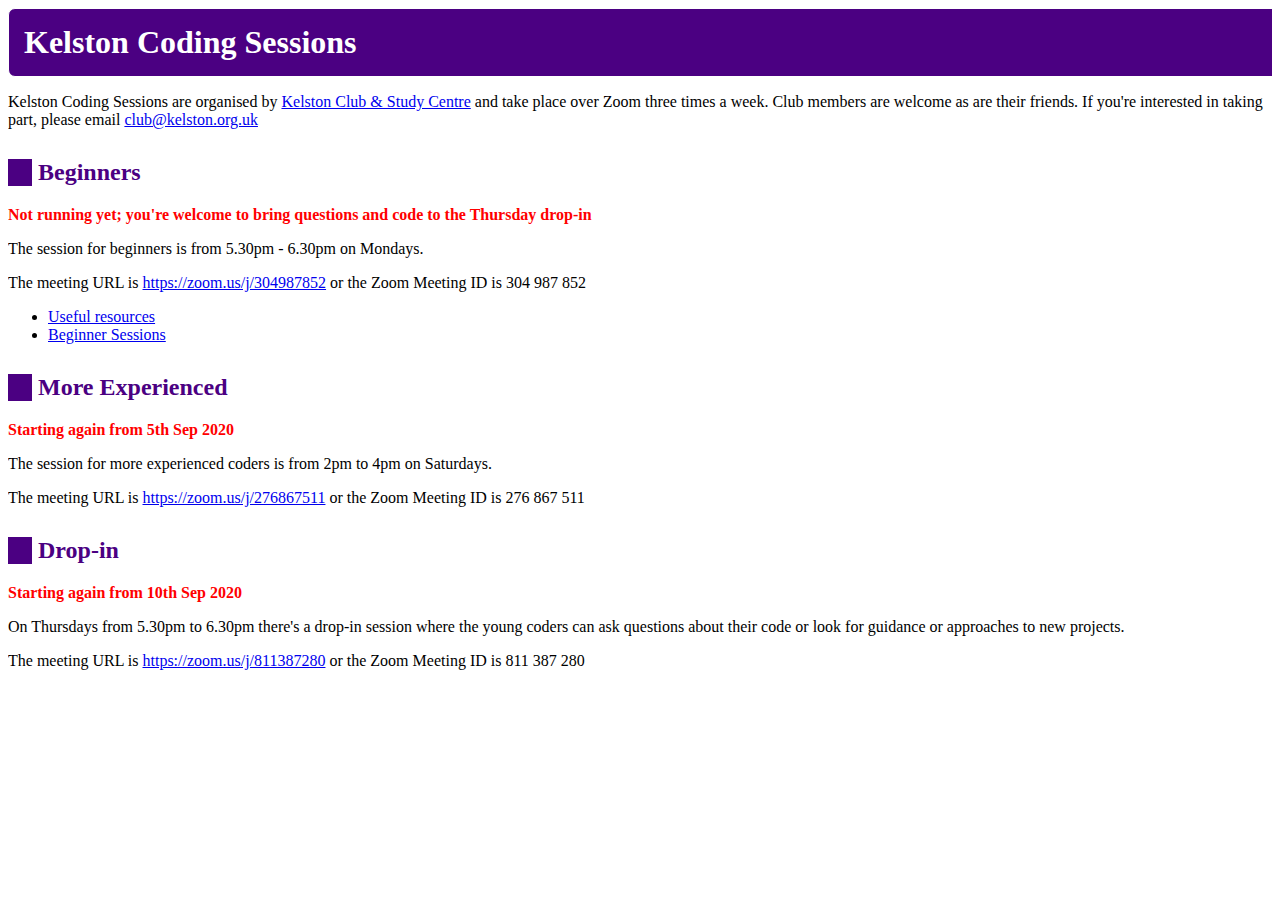
<file: index.html>
<!DOCTYPE html>
<html lang="en">
<head>
<meta charset="utf-8">
<meta name="viewport" content="width=device-width, initial-scale=1.0">
<title>Kelston Coding Sessions</title>
<link rel="stylesheet" href="css/styles.css">
</head>
<body>

<article>

<h1>Kelston Coding Sessions</h1>

<p>Kelston Coding Sessions are organised by <a href="https://kelston.org.uk">Kelston Club &amp; Study Centre</a>
and take place over Zoom three times a week. Club members are welcome as are their friends.
If you're interested in taking part, please email <a href="mailto:club@kelston.org.uk">club@kelston.org.uk</a>


<section>
<h2>Beginners</h2>
<p style="color : red; font-weight : bold;">Not running yet; you're welcome to bring questions and code to the Thursday drop-in</p>
<p>The session for beginners is from 5.30pm - 6.30pm on Mondays.
<p>The meeting
URL is <a href="https://zoom.us/j/304987852">https://zoom.us/j/304987852</a>
or the Zoom Meeting ID is 304 987 852
<ul>
<li><a href="beginners/resources.html">Useful resources</a>
<li><a href="beginners/sessions.html">Beginner Sessions</a>
</ul>
</section>

<section>
<h2>More Experienced</h2>
<p style="color : red; font-weight : bold;">Starting again from 5th Sep 2020</p>
<p>The session for more experienced coders is from 2pm to 4pm on Saturdays.
<p>The meeting URL is <a href="https://zoom.us/j/276867511">https://zoom.us/j/276867511</a>
or the Zoom Meeting ID is 276 867 511
</section>

<section>
<h2>Drop-in</h2>
<p style="color : red; font-weight : bold;">Starting again from 10th Sep 2020</p>
<p>On Thursdays from 5.30pm to 6.30pm there's a drop-in session where the young
coders can ask questions about their code or look for guidance or approaches
to new projects.
<p>The meeting URL is <a href="https://zoom.us/j/811387280">https://zoom.us/j/811387280</a>
or the Zoom Meeting ID is 811 387 280

</section>

</article>

</body>
</html>
</file>
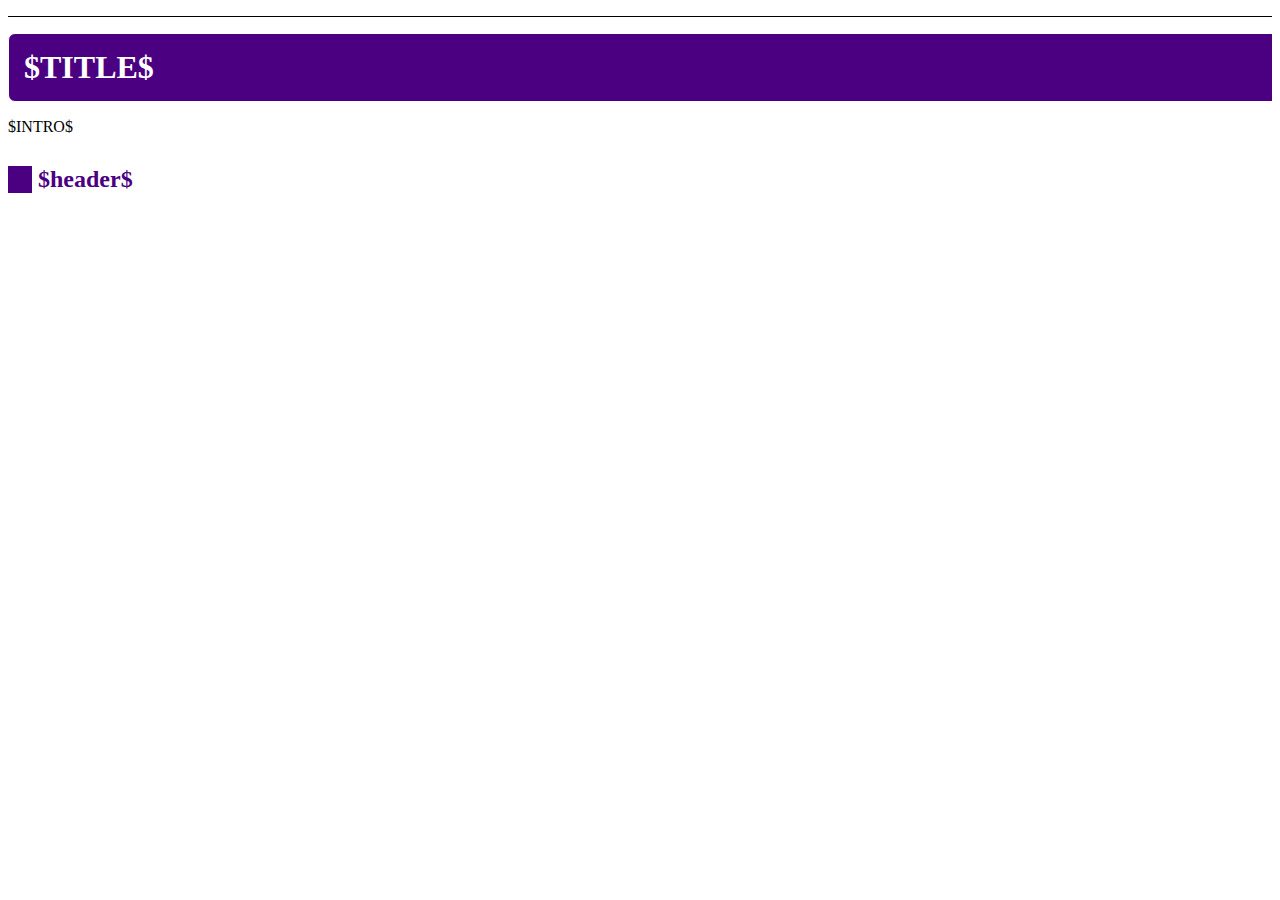
<file: template.html>
<!DOCTYPE html>
<html lang="en">
<head>
<meta charset="utf-8">
<meta name="viewport" content="width=device-width, initial-scale=1.0">
<title>$TITLE$</title>
<link rel="stylesheet" href="css/styles.css">
</head>
<body>

<header></header>

<article>

<h1>$TITLE$</h1>

<p>$INTRO$</p>


<section>
<h2>$header$</h2>
</section>


</article>

<footer></footer>

</body>
</html>
</file>
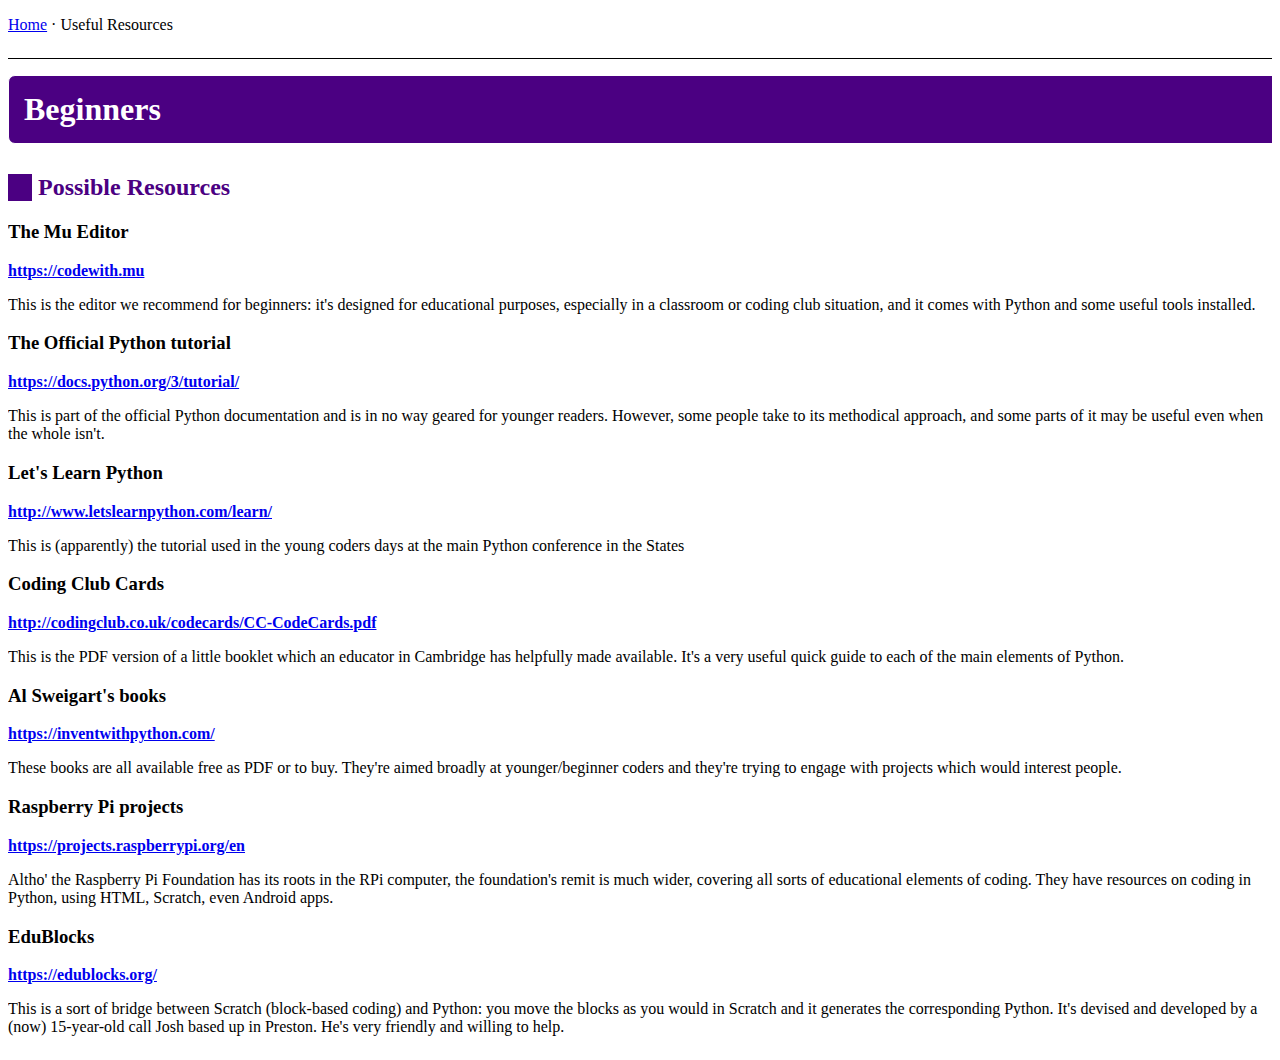
<file: beginners/resources.html>
<!DOCTYPE html>
<html lang="en">
<head>
<meta charset="utf-8">
<meta name="viewport" content="width=device-width, initial-scale=1.0">
<title>Resources for beginners</title>
<link rel="stylesheet" href="../css/styles.css">
</head>
<body>


<header>
<p class="breadcrumbs">
<a href="../index.html">Home</a> &middot;
Useful Resources
</p>
</header>

<article>

<h1>Beginners</h1>

<h2>Possible Resources</h2>

<h3>The Mu Editor</h3>

<b><a href="https://codewith.mu">https://codewith.mu</a></b>

<p>This is the editor we recommend for beginners: it's designed for educational purposes, especially in a classroom or coding club situation, and it
comes with Python and some useful tools installed.

<h3>The Official Python tutorial</h3>

<b><a href="https://docs.python.org/3/tutorial/">https://docs.python.org/3/tutorial/</a></b>

<p>This is part of the official Python documentation and is in no way geared for younger readers. However, some people take to its methodical approach, and some parts of it may be useful even when the whole isn't.


<h3>Let's Learn Python</h3>
<b><a href="http://www.letslearnpython.com/learn/">http://www.letslearnpython.com/learn/</a></b>

<p>This is (apparently) the tutorial used in the young coders days at the main Python conference in the States


<h3>Coding Club Cards</h3>
<b><a href="http://codingclub.co.uk/codecards/CC-CodeCards.pdf">http://codingclub.co.uk/codecards/CC-CodeCards.pdf</a></b>

<p>This is the PDF version of a little booklet which an educator in Cambridge has helpfully made available. It's a very useful quick guide to each of the main elements of Python.


<h3>Al Sweigart's books</h3>
<b><a href="https://inventwithpython.com/">https://inventwithpython.com/</a></b>

<p>These books are all available free as PDF or to buy. They're aimed broadly at younger/beginner coders and they're trying to engage with projects which would interest people.


<h3>Raspberry Pi projects</h3>
<b><a href="https://projects.raspberrypi.org/en">https://projects.raspberrypi.org/en</a></b>

<p>Altho' the Raspberry Pi Foundation has its roots in the RPi computer, the foundation's remit is much wider, covering all sorts of educational elements of coding. They have resources on coding in Python, using HTML, Scratch, even Android apps.


<h3>EduBlocks</h3>
<b><a href="https://edublocks.org/">https://edublocks.org/</a></b>

<p>This is a sort of bridge between Scratch (block-based coding) and Python: you move the blocks as you would in Scratch and it generates the corresponding Python. It's devised and developed by a (now) 15-year-old call Josh based up in Preston. He's very friendly and willing to help.



</article>

</body>
</html>
</file>
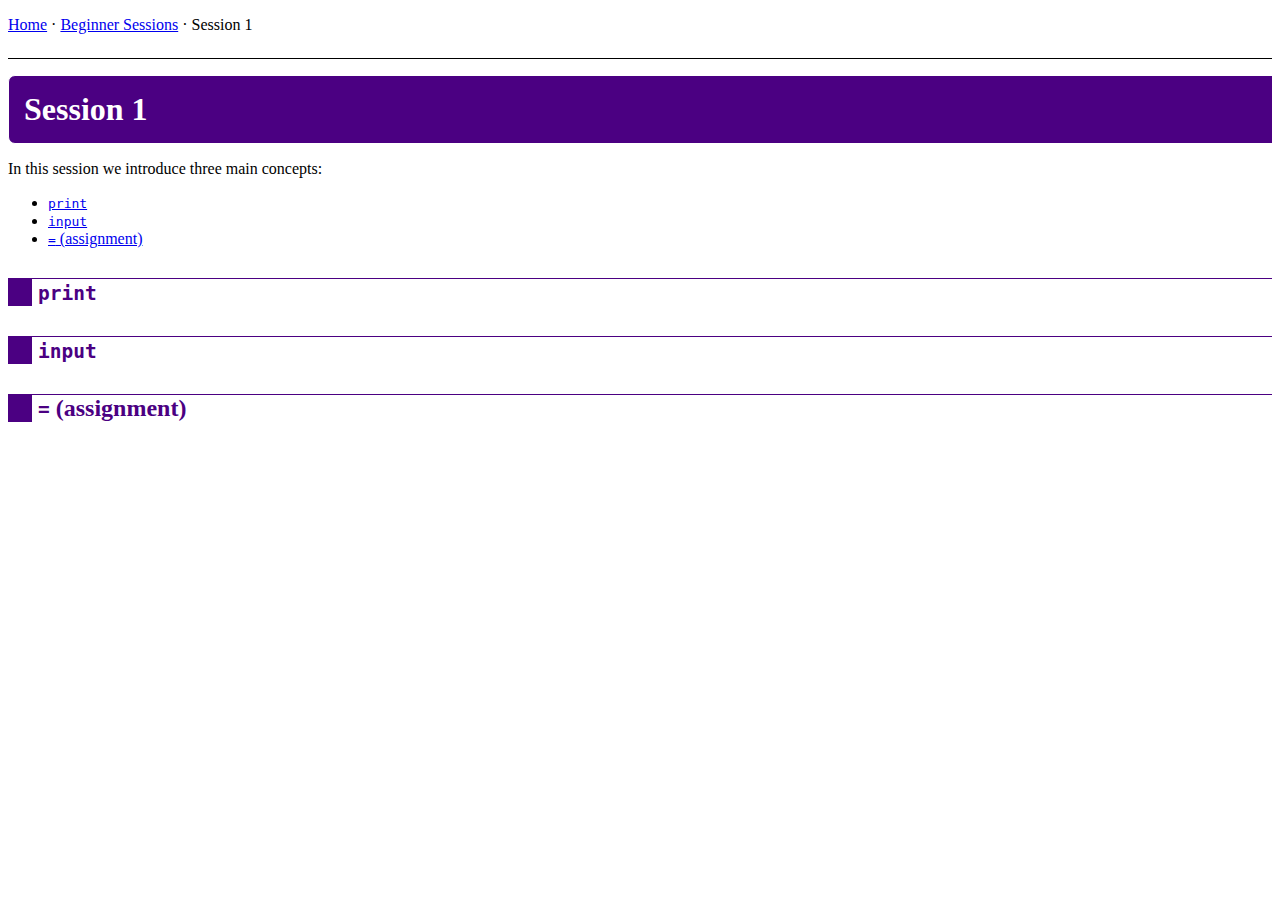
<file: beginners/session-1.html>
<!DOCTYPE html>
<html lang="en">
<head>
<meta charset="utf-8">
<meta name="viewport" content="width=device-width, initial-scale=1.0">
<title>Beginner Sessions - Session 1</title>
<link rel="stylesheet" href="../css/styles.css">
<link rel="stylesheet" href="../css/sessions.css">
</head>
<body>

<header>
<p class="breadcrumbs">
<a href="../index.html">Home</a> &middot;
<a href="sessions.html">Beginner Sessions</a> &middot;
Session 1
</p>
</header>

<article>

<h1>Session 1</h1>

<p>In this session we introduce three main concepts:</p>
<ul>
  <li><a href="#print"><code>print</code></a>
  <li><a href="#input"><code>input</code></a>
  <li><a href="#assignment"><code>=</code> (assignment)</a>
</ul>

<section id="print">
<h2><code>print</code></h2>
</section>

<section id="input">
<h2><code>input</code></h2>
</section>

<section id="assignment">
<h2><code>=</code> (assignment)</h2>
</section>

</article>

<footer></footer>

</body>
</html>
</file>
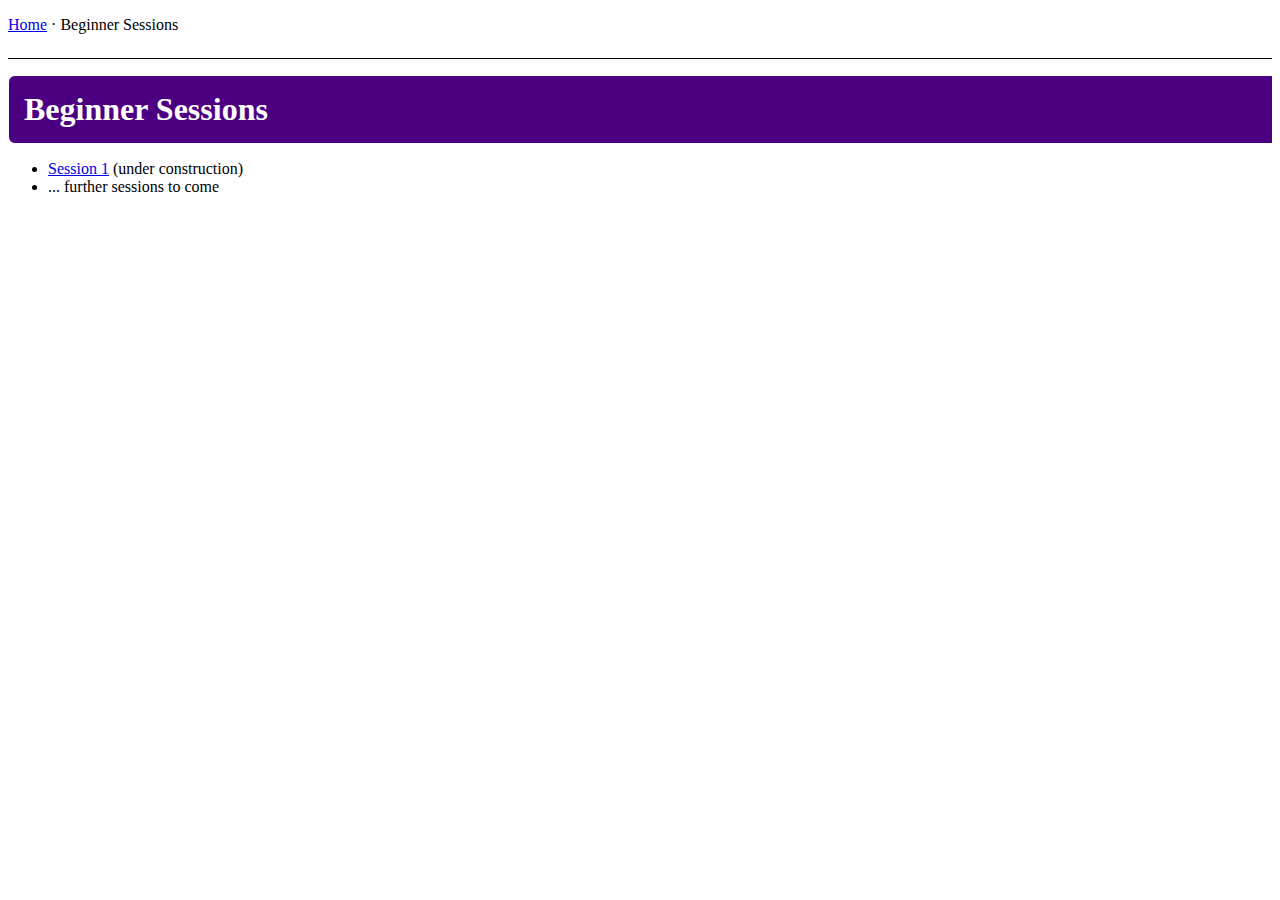
<file: beginners/sessions.html>
<!DOCTYPE html>
<html lang="en">
<head>
<meta charset="utf-8">
<meta name="viewport" content="width=device-width, initial-scale=1.0">
<title>Beginner Sessions - Session 1</title>
<link rel="stylesheet" href="../css/styles.css">
<link rel="stylesheet" href="../css/sessions.css">
</head>
<body>

<header>
<p class="breadcrumbs">
<a href="../index.html">Home</a> &middot;
Beginner Sessions
</p>
</header>

<article>

<h1>Beginner Sessions</h1>

<ul>
<li><a href="session-1.html">Session 1</a> (under construction)
<li>... further sessions to come
</ul>

</article>

<footer></footer>

</body>
</html>
</file>
<file: css/styles.css>
body {
	font-family: "Georgia", Times, serif;
}
h1 {
	width: 98%;
	background:indigo;
	color: white;
	padding: 15px;
	margin: 0px;
	border: 1px solid white;
	border-radius: 7px;
}
h2 {
	color : indigo;
	border-left : 1em solid indigo;
	padding-left : 0.25em;
	margin-top : 1.25em;
}
header {
	border-bottom : thin solid black;
	margin-bottom : 1em;
	padding-bottom : 0.5em;
}
article {
    overflow: hidden;
}
.right {
    float: right;
    width: 150px;
}
.left {
    float: left;
    width: 150px;
}
.middle {
    margin: 0 150px;
    background: lavender;
    height: 100%;
    text-align: center;
}
</file>
<file: css/sessions.css>
h2 {
	border-top : thin solid indigo;
}
</file>
